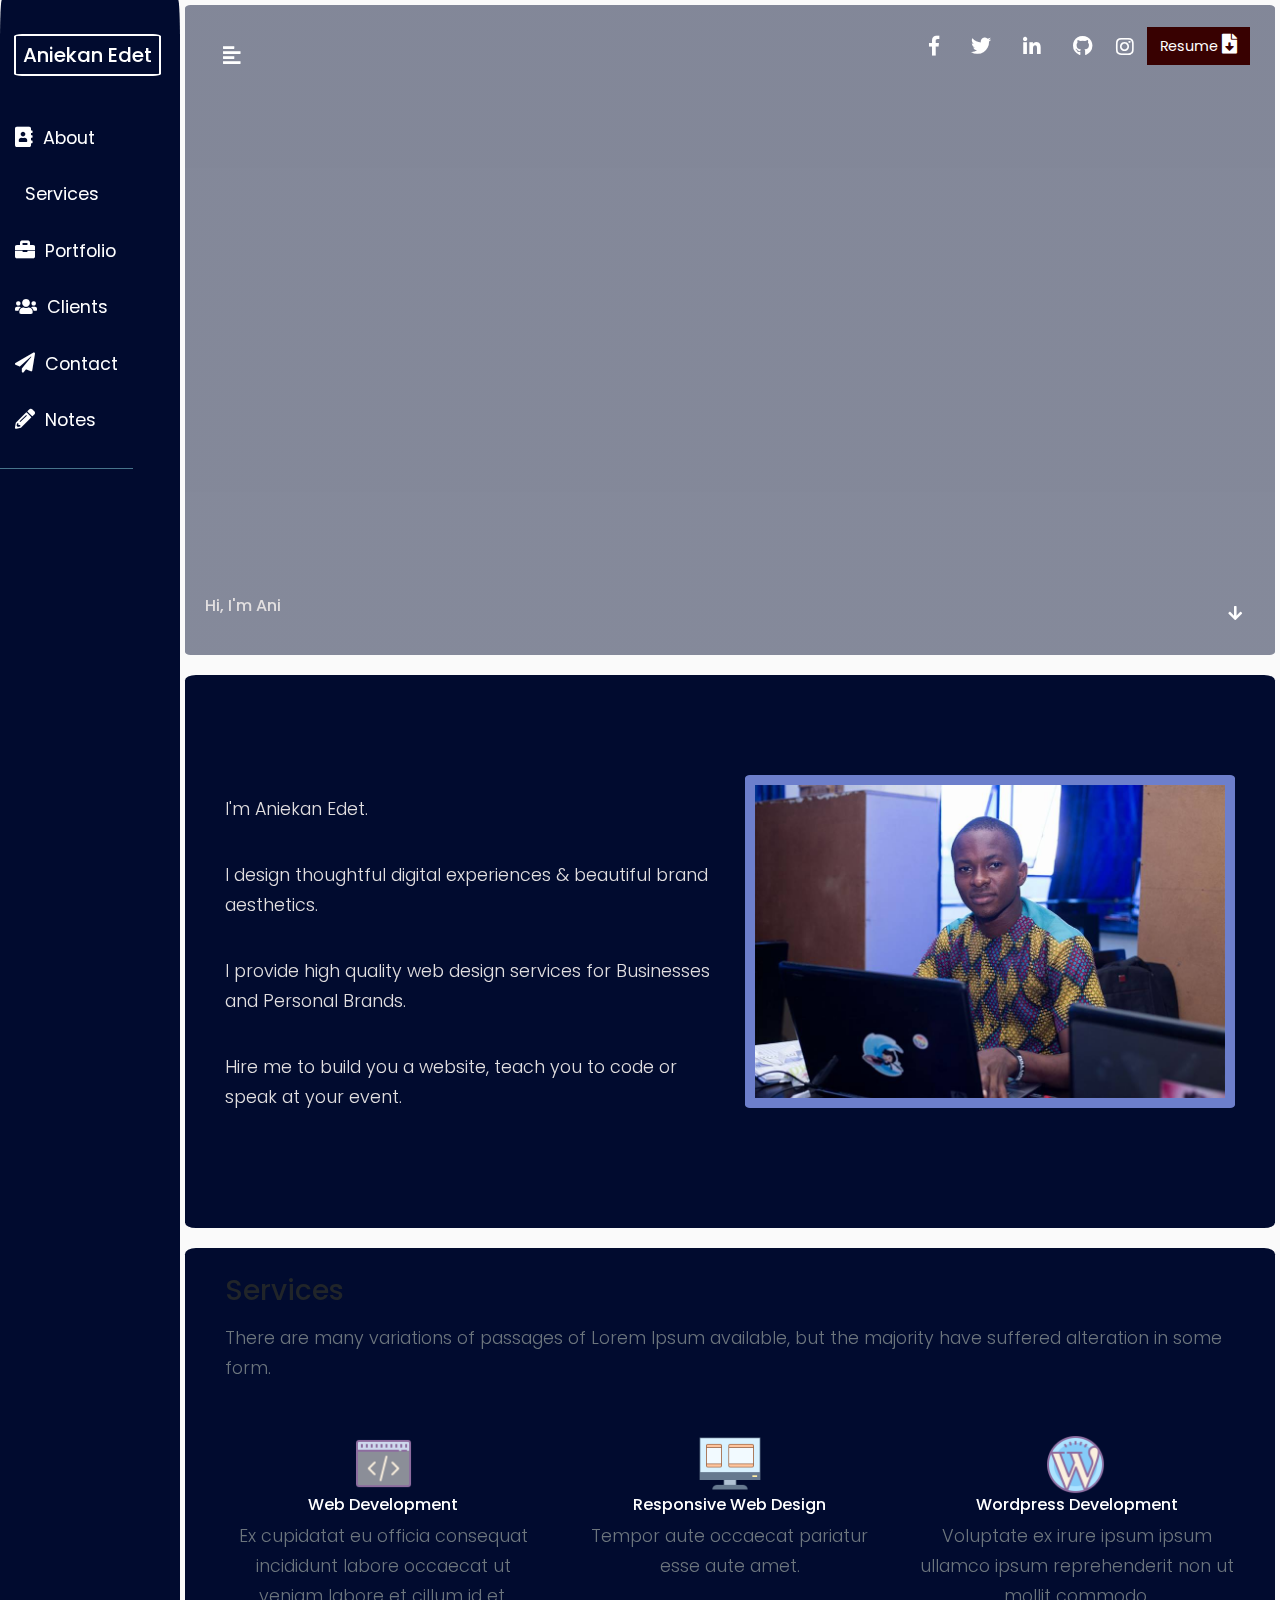
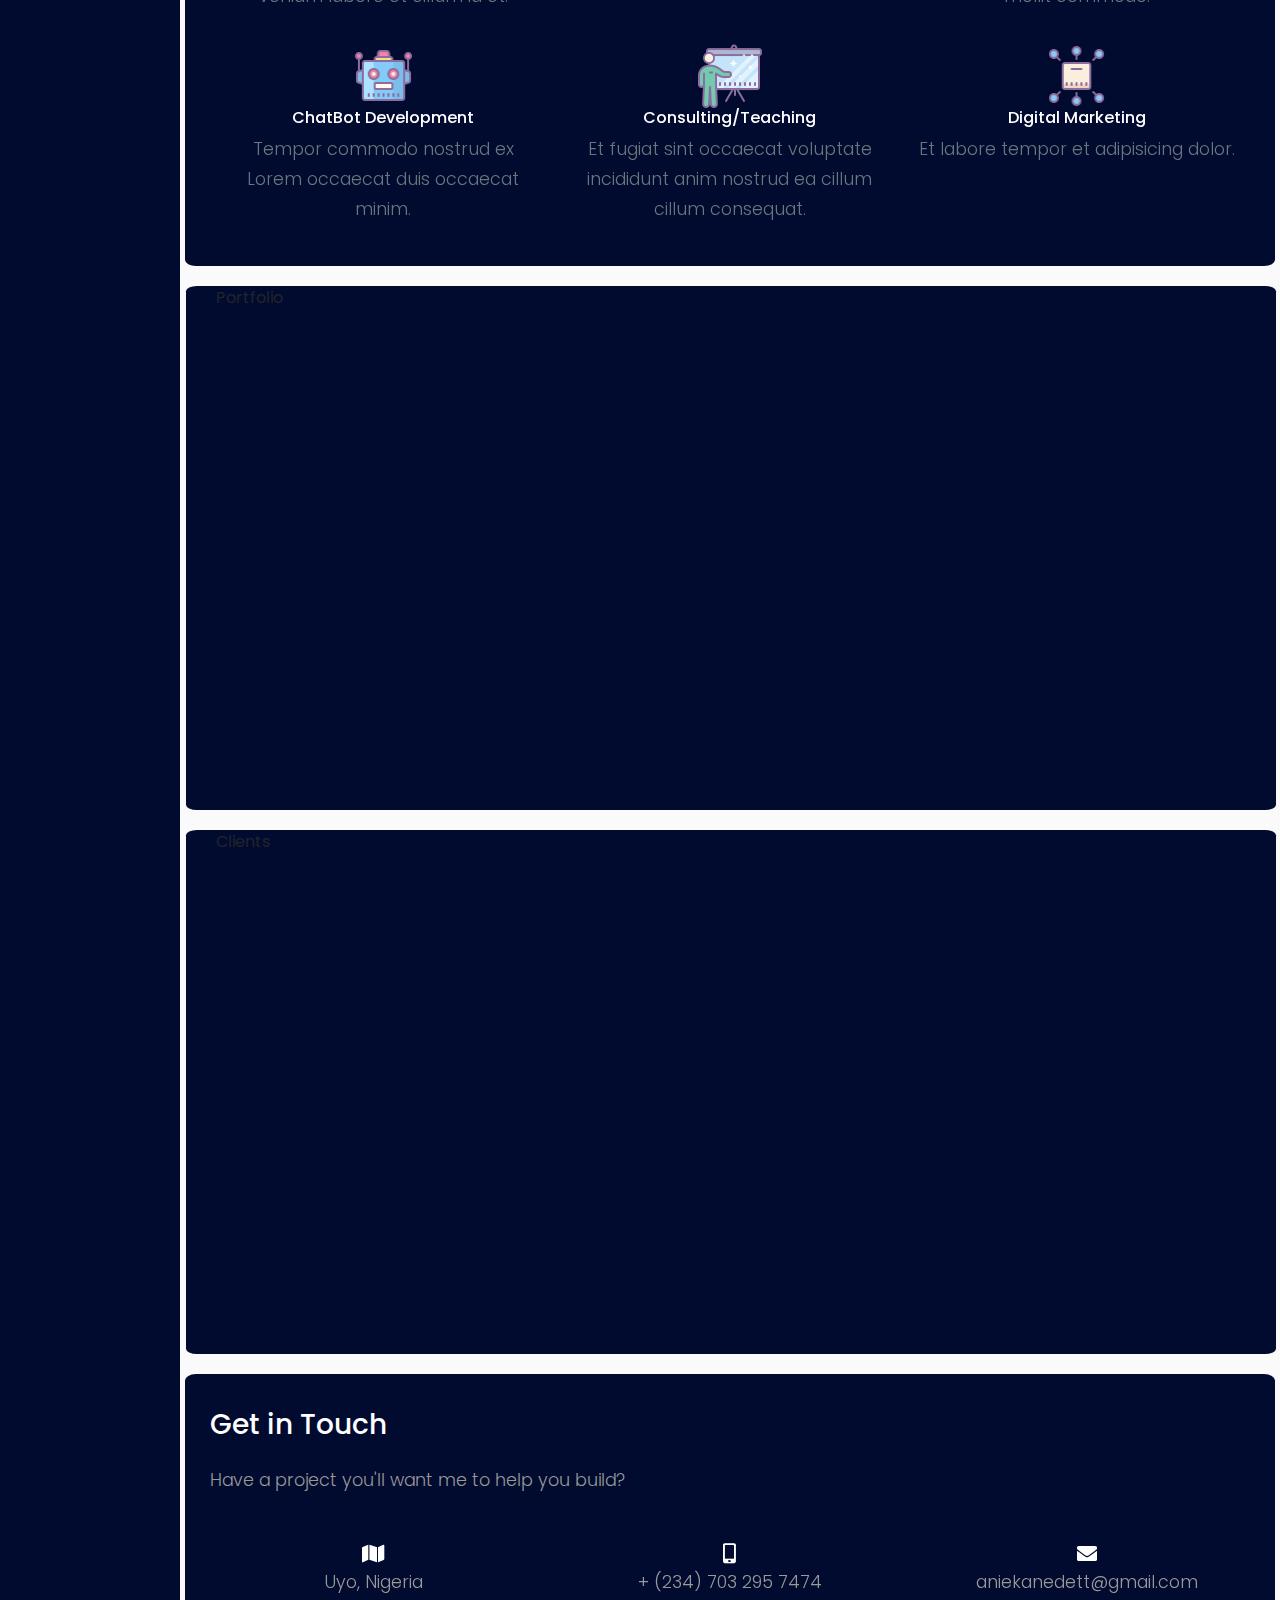
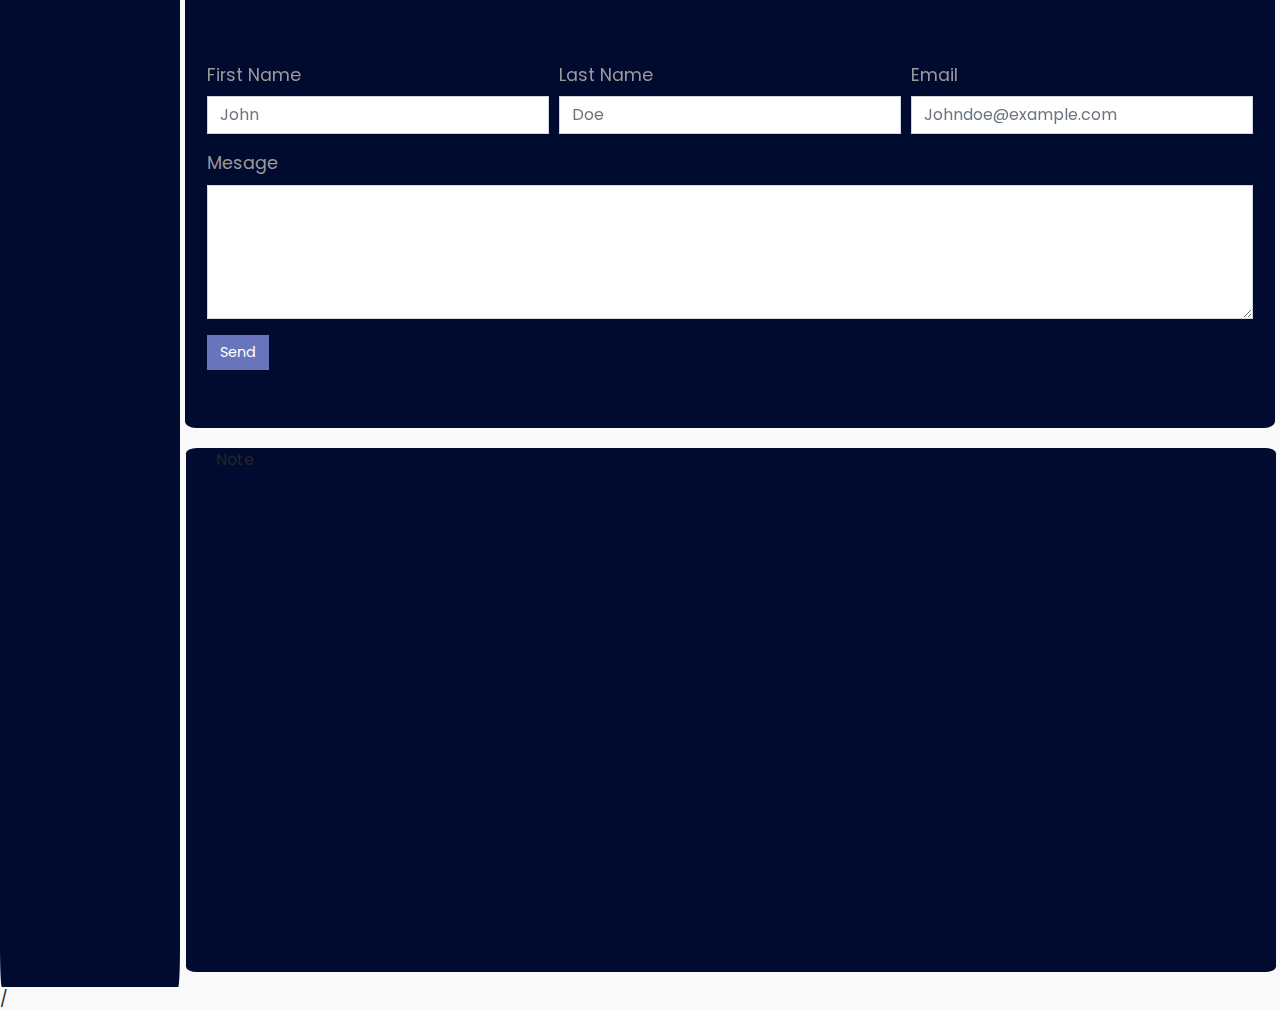
<file: index.html>
<!DOCTYPE html>
<html>

<head>
    <meta charset="utf-8">
    <meta name="viewport" content="width=device-width, initial-scale=1.0">
    <meta http-equiv="X-UA-Compatible" content="IE=edge">
    <link rel="shortcut icon" type="image/jpg" href="assets/favicon.jpg">
    <title>Aniekan Edet</title>
    <link rel="stylesheet" href="https://use.fontawesome.com/releases/v5.6.3/css/all.css" integrity="sha384-UHRtZLI+pbxtHCWp1t77Bi1L4ZtiqrqD80Kn4Z8NTSRyMA2Fd33n5dQ8lWUE00s/" crossorigin="anonymous">
    <link rel="stylesheet"  href="css/bootstrap.min.css">
    <link rel="stylesheet" href="fonts/css/all.css">
    <link rel="stylesheet" href="style.css">
    <link rel="stylesheet"href="https://cdnjs.cloudflare.com/ajax/libs/animate.css/3.5.2/animate.min.css">
    <link rel="stylesheet" media="screen and (min-device-width: 500px)" class="aos" href="css/aos.css" />
</head>


<body  data-spy='scroll' data-target='.navbar' data-offset='0' >
   
    <div class="wrapper">
        <!-- Sidebar  -->
        <nav id="sidebar">
     <div class="sidebar-header">
       <h3 class="animated bounceInLeft delay-5s">
           <a class="navbar-brand" href="index.html"><span class="logo">Aniekan Edet</span></a>
        </h3>
            <a href="index.html"> <strong>AE</strong></a>
            </div>

            <ul class="list-unstyled components">
                   
              
                    <li class="nav-item">
                        <a class="nav-link Navv active" href="#section1">
                            <i class="fas fa-address-book"></i>
                           About
                        </a>
                    </li>
    
                    <li class="nav-item">
                            
                        <a class="nav-link " href="#section2">
                            <i class="fa fa-tools"></i>
                        
                           Services
                        </a>
                        
                    </li>
                    <li class="nav-item">
                        
                            <a class="nav-link" href="#section3">
                                <i class="fas fa-briefcase"></i>
                           Portfolio                          
                            </a>
                           
                        </li>
    
                    <li class="nav-item">
                        <a class="nav-link " href="#section4">
                            <i class="fa fa-users"></i>
                           Clients
                        </a>
                        
                    </li>
                   
                    <li class="nav-item">
                            <a class="nav-link " href="#section5">
                                <i class="fas fa-paper-plane"></i>
                                Contact
                            </a>
                        </li>
                    <li class="nav-item">
                        <a class="nav-link " href="Note.html">
                            <i class="fas fa-pencil-alt"></i>
                           Notes
                        </a>
                    </li>
                   
                    
            </ul>

            
        </nav>

        <!-- Page Content  -->
        <div id="content">
                <section id="header">
                        <nav class="navbar navbar-expand-sm navbar-dark  u-overlay__inner py-3 ">
                                <div class="container-fluid socailnav">
                
                                        <i class=" btn fas fa-align-left sidebaricon"  id="sidebarCollapse"></i>
                                          <i class="fas mbfa fa-align-justify social-btn d-inline-block d-lg-none ml-auto"  data-toggle="collapse" data-target="#navbarSupportedContent" aria-controls="navbarSupportedContent" aria-expanded="true" aria-label="Toggle navigation"></i>
                                    <div class="collapse navbar-collapse" id="navbarSupportedContent">
                                        <ul class="nav mobile-nav navbar-nav ml-auto ">
                                            
                                            <li class="nav-item active">
                                                    <a class="nav-link" href="https://facebook.com/aniekanedet.3" target="_blank">
                                                            <li class="fab fa-facebook-f"></li>                            
                                                    </a>
                                            </li>
                                            <li class="nav-item">
                                                    <a class="nav-link" href="https://twitter.com/aniekansunday" target="_blank">
                                                            <li class="fab fa-twitter"></li>                            
                                                    </a>                            
                                            </li>
                                            <li class="nav-item">
                                                    <a class="nav-link" href="https://www.linkedin.com/mwlite/me" target="_blank">
                                                            <li class="fab fa-linkedin-in"></li> 
                                                    </a>                             
                                            </li>
                                            <li class="nav-item">
                                                <a class="nav-link" href="https://github.com/aniekanedet" target="_blank">
                                                        <li class="fab fa-github"></li>                            
                                                </a>
                                            </li>
                                          
                                         <li class="nav-item">
                                                    <a class="nav-link " href="https://instagram.com/ani_edet" target="_blank">
                                                            <i class="fab insta-icon fa-instagram " ></i>                            
                                                    </a>
                                                </li> 
                                        </ul> <br>
                                        <button type="button" class="animated pulse infinite delay-5s btn resumebtn d-sm-none d-md-block d-none .d-sm-block" onclick="window.open('assets/doc/Resume.pdf', '_blank')">

                                        </i>Resume <i class="fas fa-file-download"></i></button>
                                    </div>
                                </div>
                            </nav>
           
                       <section >
                           <div  class="container ">
                               <div class="header-content">
                                    <p id="type"></p>
                              </div>
                              <div class=header-icon>
                                    <a class="animated pulse infinite delay-5s btn" href="#section1">
                                        <i class=" animated pulse infinite delay-5s  fa fa-arrow-down" aria-hidden="true"></i>
                                    </a>
                                </div>
                           </div>
                       </section>
               </section >
           
               <section class="about-content">
                   <div id="section1" class="container">
                           <div class="container">
                           
                                   <a href="#" id="scroll" style="display: none;"><span></span></a>
                                           <div class="row">
                                                  <div class="col-md-6">
                                                      <div class="about-info">
                                                           <!-- <h3 class="mt-3 mb-3">I A</h3> -->
                                                                <p>I'm Aniekan Edet.</p>
                                                                <p>I design thoughtful digital experiences &amp;
                                                                beautiful brand aesthetics.</p> 
                                                                <p>I provide high quality
                                                                web design services for Businesses and Personal Brands.</p>

                                                                <p>Hire me to build you a website, teach you to code or speak at your event.</p>

                                                           <div class="d-block d-sm-none d-none d-sm-block d-md-none">
                                                               <a href="#">
                                                                  <button type="button" class="animated pulse infinite delay-5s btn resumemd" onclick="window.open('assets/doc/Resume.pdf', '_blank')">
                                                                     Resume <i class="fas fa-file-download"></i>
                                                                    </button>
                                                               </a>
                                                            </div> 
                                        
                                                      </div>
                                                  </div>
                                                  <div class="col-md-6">
                                                      <div class="about-img">
                                                       <img class="img-fliud" src="assets/image/face1.jpg" alt="" width="100%">
                                                      </div>
                                                  </div>
                                               </div>
                                   </div>
                   </div>
               </section>
           
               <section>
                   <div id="section2" class="container-fluid services-content">
                       <div class="container ">
                           <div class="row">
                               <div class="col-md-12 ">
                                              <div  class="container">
                                               <h3 class="mt-3 mb-3">Services</h3>
                                               <p class="text-muted mb-5">There are many variations of passages of Lorem Ipsum available, but the majority have suffered alteration in some form.</p>
                                               <div class="row">
                                                 <div class="col-sm-6  col-lg-4 mb-3">
                                                   <div class="text-center text-white">
                                                   <img src="assets/icons/codecolor.png" alt="" width="20%">
                                                           <h6  class="text-white">Web Development</h6>
                                                           <p class="text-muted">Ex cupidatat eu officia consequat incididunt labore occaecat ut veniam labore et cillum id et.</p>
                                                   </div>
                                                 </div>
                                                 <div class="col-sm-6 col-lg-4 mb-3">
                                                       <div class="text-center text-white">
                                                       <img src="assets/icons/responsivecolor.png" alt="" width="20%">  
                                                           <h6  class="text-white">Responsive Web Design</h6>
                                                   <p class="text-muted">Tempor aute occaecat pariatur esse aute amet.</p>
                                                       </div>                                    
                                                 </div>
                                                 <div class="col-sm-6 col-lg-4 mb-3">
                                                       <div class="text-center">
                                                       <img src="assets/icons/wordpresscolor.png" alt="" width="20%">
                                                           <h6  class="text-white">Wordpress Development</h6>
                                                   <p class="text-muted">Voluptate ex irure ipsum ipsum ullamco ipsum reprehenderit non ut mollit commodo.</p>
                                                       </div>
                                                 </div>
                                                 <div class="col-sm-6 col-lg-4 mb-3">
                                                       <div class="text-center">
                                                       <img src="assets/icons/icons8-bot-64.png" alt="" width="20%">
                                                                    <h6  class="text-white">ChatBot Development</h6>
                                                   <p class="text-muted">Tempor commodo nostrud ex Lorem occaecat duis occaecat minim.</p>
                                                       </div>                                        
                                                  
                                                 </div>
                                                 <div class="col-sm-6 col-lg-4 mb-3">
                                                       <div class="text-center">
                                                       <img src="assets/icons/teachcolor.png" alt="" width="20%">
                                                               <h6  class="text-white">Consulting/Teaching</h6>
                                                   <p class="text-muted">Et fugiat sint occaecat voluptate incididunt anim nostrud ea cillum cillum consequat.</p>
                                                 </div>
                                                       </div>
                                                  
                                                 <div class="col-sm-6 col-lg-4 mb-3">
                                                       <div class="text-center">
                                                       <img src="assets/icons/digitalcolor.png" alt="" width="20%">
                                                         <h6  class="text-white">Digital Marketing</h6>
                                                   <p class="text-muted">Et labore tempor et adipisicing dolor.</p>
                                                       </div>                                    
                                                   
                                                 </div>
                                               </div>
                                             </div>
                               </div>
                           </div>
                       </div>
                   </section>
               
                   <section>
                   <div id="section3" class="container-fluid porfolio-content">
                       <div class="container ">
                           Portfolio
                               <div class="row">
                                  
                               </div>
                           </div>
                       </section>
               
                <section >
                   <div id="section4" class="container-fluid porfolio-content">
                       <div class="container ">
                           Clients
                       <div class="row">
                           
                       </div>
                   </div>
               </section>
           
                   <section >
                       <div id="section5" class="container-fluid contact-content">
                           <div class="container ">
                               <div >
                                       <h3 class="text-white mt-4 mb-4">Get in Touch </h3>
                                    <p class="pr-5">Have a project you'll want me to help you build?  </p>
                               </div>
                            
           
                           <div class="row text-center mt-5 mb-5">
                               <div class="col-md-4">
                                   <i class="fas fa-map"></i> <br>
                                   <p>Uyo, Nigeria</p>
                               </div>
                               <div  class="col-md-4">
                                       <i class="fas fa-mobile-alt"></i><br>
                                   <p> + (234) 703 295 7474 </p>
                               </div>
                               <div class="col-md-4">
                                       <i class="fas fa-envelope"></i> <br>
                                   <p>
                                           aniekanedett@gmail.com 
                                   </p>
                               </div>
                           </div>
                           <div class="row mt-5 mb-5">
                              
                                <form style="widows: 50%; margin: auto;">
                                    <div class="form-row">
                                      <div class="form-group col-md-4">
                                        <label>First Name</label>
                                        <input type="email" class="form-control" id="firstname" placeholder="John">
                                      </div>
                                      <div class="form-group col-md-4">
                                        <label for="inputPassword4">Last Name</label>
                                        <input type="password" class="form-control" id="lastname" placeholder="Doe">
                                      </div>
                                      <div class="form-group col-md-4">
                                        <label for="inputPassword4">Email</label>
                                      <input type="text" class="form-control" id="email" placeholder="Johndoe@example.com">
                                      </div>
                                    </div>
                                   
        
                                    <div class="form-group">
                                        <label for="inputAddress2">Mesage</label>
                                        <textarea id="my-input" class="form-control" rows="5" id="message"></textarea>
                                      </div>
                                    <button type="submit" class="btn sendbtn">Send</button>
                                  </form>
                             
                           </div>
                       </div>
                   </section>
           
                   <section >
                       <div id="section6" class="container-fluid porfolio-content">
                           <div class="container ">
                               Note
                           <div class="row">
                               
                           </div>
                       </div>
                   </section>
           
               </div>
    </div>

<script>window.jQuery || document.write('<script src="js/vendor/jquery-1.9.1.min.js"><\/script>')</script>
    <script src="js/main.js"></script>/
    <script src="js/type.js"></script>
    <script src="js/scrollToTop.js"></script>
    <script src="js/jquery.js"> </script>
    <script src="js/bootstrap.min.js"> </script>
    <script src="js/vendor/smooth-scroll.polyfills.js"> </script>
    <script> var scroll = new SmoothScroll('a[href*="#"]');</script>
    <script src="js/vendor/aos.js"></script>
   
    <script> AOS.init({
        offset :200,
        duration : 1000,
    }); </script>
    <script type="text/javascript">
        $(document).ready(function () {
            $('#sidebarCollapse').on('click', function () {
                $('#sidebar').toggleClass('active');
            });
        });
    </script>
</body>

</html>
</file>
<file: style.css>
@import "https://fonts.googleapis.com/css?family=Poppins:300,400,500,600,700";
body {
  font-family: "Poppins", sans-serif;
  background: #fafafa;
  margin: 0;
  padding: 0;
}
#header {
  background: linear-gradient(rgba(1, 11, 47, 0.479), rgba(1, 11, 47, 0.472)),
    url("https://res.cloudinary.com/we-codes/image/upload/v1546274326/IMG_8426.jpg") no-repeat center center;
  height: 650px;
  background-size: cover;
  border-radius: 0.5%;
  position: relative;
}
.sidebaricon{
  position:fixed;
}
p {
  font-family: "Poppins", sans-serif;
  font-size: 1.1em;
  font-weight: 300;
  line-height: 1.7em;
  color: #999;
}
label {
  color: #999;
  font-family: "Poppins", sans-serif;
  font-size: 1.1em;
}
input {
  border-radius: 0px !important;
}
textarea {
  border-radius: 0px !important;
}
.sendbtn {
  text-align: center;
  font-size: 0.9em !important;
  border-radius: 0px;
  background: rgb(103, 117, 189);
  color: white;
}

.logo {
  border: 2px solid white;
  border-radius: 5.5%;
  padding: 7px;
}
.resumemd {
  text-align: center;
  font-size: 0.9em !important;
  border-radius: 0px;
  background: rgb(56, 1, 1);
  color: white;
}
.resumebtn {
  text-align: center;
  font-size: 0.9em !important;
  border-radius: 0px;
  background: rgb(56, 1, 1);
  color: white;
}
.header-icon {
  bottom: 20px;
  right: 20px;
  position: absolute;
  font-size: 1.9em !important;
}
.header-icon a {
  color: #fff;
}
a,
a:hover,
a:focus {
  color: inherit;
  text-decoration: none;
  transition: all 0.3s;
}
.fas,
.fab {
  color: white;
  font-size: 20px;
}
.insta-icon {
  position: relative;
  top: -10px;
  color: #ffffff;
  margin-top: 15px !important;
}
.navbar {
  padding: 15px 10px;
  margin-bottom: 40px;
}

.navbar-btn {
  box-shadow: none;
  outline: none !important;
  border: none;
}

.line {
  width: 100%;
  height: 1px;
  border-bottom: 1px dashed #ddd;
  margin: 40px 0;
}

i,
span {
  display: inline-block;
}

/* Nav bar */
.socailnav {
  position: relative;
}

/* ---------------------------------------------------
    SIDEBAR STYLE
----------------------------------------------------- */

.wrapper {
  display: flex;
  /* align-items: stretch; */
}

#sidebar {
  min-width: 180px;
  max-width: 180px;
  background: #010b2f;
  border-radius: 1%;
  color: #fff;
  transition: all 0.3s;
}

#sidebar.active {
  min-width: 80px;
  max-width: 80px;
  text-align: center;
}

#sidebar.active .sidebar-header h3,
#sidebar.active .CTAs {
  display: none;
}

#sidebar.active .sidebar-header strong {
  display: block;
}

#sidebar ul li a {
  text-align: left;
}

#sidebar.active ul li a {
  padding: 20px 10px;
  text-align: center;
  font-size: 0.85em;
}

#sidebar.active ul li a i {
  margin-right: 0;
  display: block;
  font-size: 1.8em;
  margin-bottom: 5px;
}

#sidebar.active ul ul a {
  padding: 10px !important;
}

#sidebar.active .dropdown-toggle::after {
  top: auto;
  bottom: 10px;
  right: 50%;
  -webkit-transform: translateX(50%);
  -ms-transform: translateX(50%);
  transform: translateX(50%);
}

#sidebar .sidebar-header {
  padding: 14px;
  position: fixed;
  margin-top: 15px;
}

#sidebar .sidebar-header strong {
  display: none;
  font-size: 1.8em;
}

#sidebar ul.components {
  padding: 20px 0;
  border-bottom: 1px solid #47748b;
  top: 90px;
  position: fixed;
}

#sidebar ul li a {
  padding: 15px;
  font-size: 1.1em;
  display: block;
}

#sidebar ul li a:hover {
  color: #fff;
  background: rgb(103, 117, 189);
}

#sidebar ul li a i {
  margin-right: 5px;
}

#sidebar ul li .active > a,
a[aria-expanded="true"] {
  color: #fff;
  background: rgb(0, 3, 14);
}

a[data-toggle="collapse"] {
  position: relative;
}

.dropdown-toggle::after {
  display: block;
  position: absolute;
  top: 50%;
  right: 20px;
  transform: translateY(-50%);
}

a.article,
a.article:hover {
  background: #6d7fcc !important;
  color: #fff !important;
}

/* ---------------------------------------------------
    CONTENT STYLE
----------------------------------------------------- */

#content {
  width: 100%;
  padding: 5px;
  min-height: 100vh;
  transition: all 0.3s;
}
.header-content {
  bottom: 20px;
  left: 20px;
  position: absolute;
  width: 24%;
}
.header-content p {
  color: #e2dfe0;
  font-size: 16px;
  font-weight: 500;
}
.about-content {
  background-color: #010b2f;
  width: 100%;
  border-radius: 1%;
  padding: 10px;
  padding-top: 100px;
  padding-bottom: 100px;
  margin-top: 20px;
  margin-bottom: 10px;
}
.about-img {
  border: 10px solid #6d7fcc;
  border-radius: 1%;
}
.about-info {
}
.about-info p {
  color: #e2dfe0;
  /* text-indent: 50px;
    letter-spacing: 3px;
    line-height: 1.5;
    word-spacing: 10px; */
  padding-top: 20px;
}
.porfolio-content {
  background-color: #010b2f;
  margin: 1px;
  margin-top: 20px;
  margin-bottom: 10px;
  height: 700%;
  width: 100%;
  padding-bottom: 500px;
  border-radius: 1%;
}

.services-content {
  background-color: #010b2f;
  width: 100%;
  border-radius: 1%;
  padding: 10px;
  margin-top: 20px;
  margin-bottom: 10px;
}
.contact-content {
  background-color: #010b2f;
  width: 100%;
  border-radius: 1%;
  padding: 10px;
  margin-top: 20px;
  margin-bottom: 10px;
}

.footer-content {
  background-color: #010b2f;
  width: 100%;
  border-radius: 1%;
  padding: 10px;
  margin-top: 50px;
  margin-bottom: 10px;
}
/* ---------------------------------------------------
    MEDIAQUERIES
----------------------------------------------------- */

@media (max-width: 768px) {
  header {
    background: linear-gradient(rgba(1, 11, 47, 0.479), #010b2f78),
      url("https://res.cloudinary.com/we-codes/image/upload/v1546274326/IMG_8426.jpg") no-repeat center;
    height: 650px;
    background-size: cover;
    border-radius: 0.5%;
    position: relative;
  }
  body {
    margin: 0;
    padding: 0;
  }
  .mobile-nav {
    float: right;
  }
  .header-icon {
    text-align: center;
    bottom: 1px;
    position: absolute;
  }
  .header-content {
    bottom: 20px;
    left: 20px;
    position: absolute;
    width: 45%;
  }
  .about-content {
    padding: 10px;
    padding-top: 50px;
    padding-bottom: 50px;
    margin-top: 20px;
    margin-bottom: 5px;
  }
  .about-info p {
    color: #e2dfe0;
    padding-top: 15px;
  }
  .about-img {
    margin-top: 35px;
  }
  #sidebar {
    min-width: 80px;
    max-width: 80px;
    text-align: center;
    margin-left: -80px !important;
  }
  .dropdown-toggle::after {
    top: auto;
    bottom: 10px;
    right: 50%;
    -webkit-transform: translateX(50%);
    -ms-transform: translateX(50%);
    transform: translateX(50%);
  }
  #sidebar.active {
    margin-left: 0 !important;
  }
  #sidebar .sidebar-header h3,
  #sidebar .CTAs {
    display: none;
  }
  #sidebar .sidebar-header strong {
    display: block;
  }
  #sidebar ul li a {
    padding: 20px 10px;
  }
  #sidebar ul li a span {
    font-size: 0.85em;
  }
  #sidebar ul li a i {
    margin-right: 0;
    display: block;
  }
  #sidebar ul ul a {
    padding: 10px !important;
  }
  #sidebar ul li a i {
    font-size: 1.3em;
  }
  #sidebar {
    margin-left: 0;
  }
  #sidebarCollapse span {
    display: none;
  }
  #sidebar ul.components {
    /*      padding-top: px;         */
    top: 75px;
    position: fixed;
  }

  #sidebar .sidebar-header {
    padding: 20px;
    padding-left: 20px;
    position: fixed;
  }
  #sidebar.active ul li a {
    padding: 10px 10px;
    text-align: center;
    font-size: 0.8em;
  }
}

@media (min-width: 768px) {
  .social-btn {
    display: none !important ;
  }
  .insta-icon {
    color: white;
    position: relative;
    top: -22px;
  }
  .resumebtn {
    position: relative;
    top: -10px;
    margin-left: 5px;
  }
  .mobile-nav {
    margin-top: 15px;
  }
}

/* ---------------------------------------------------
    SCROLL BACT TO TOP
----------------------------------------------------- */

#scroll {
  position: fixed;
  right: 10px;
  bottom: 10px;
  cursor: pointer;
  width: 30px;
  height: 30px;
  background-color: #6775bd;
  text-indent: -9999px;
  display: none;
  -webkit-border-radius: 30%;
  -moz-border-radius: 30%;
  border-radius: 30%;
}

#scroll span {
  position: absolute;
  top: 50%;
  left: 50%;
  margin-left: -8px;
  margin-top: -12px;
  height: 0;
  width: 0;
  border: 7px solid transparent;
  border-bottom-color: #ffffff;
}
#scroll:hover {
  background-color: #6d7fcc !important;
  opacity: 1;
  filter: "alpha(opacity=100)";
  -ms-filter: "alpha(opacity=100)";
}
/* ---------------------------------------------------
    SCROLL BACT TO TOP
----------------------------------------------------- */

/* ---------------------------------------------------
    PRELOADER
----------------------------------------------------- */
</file>
